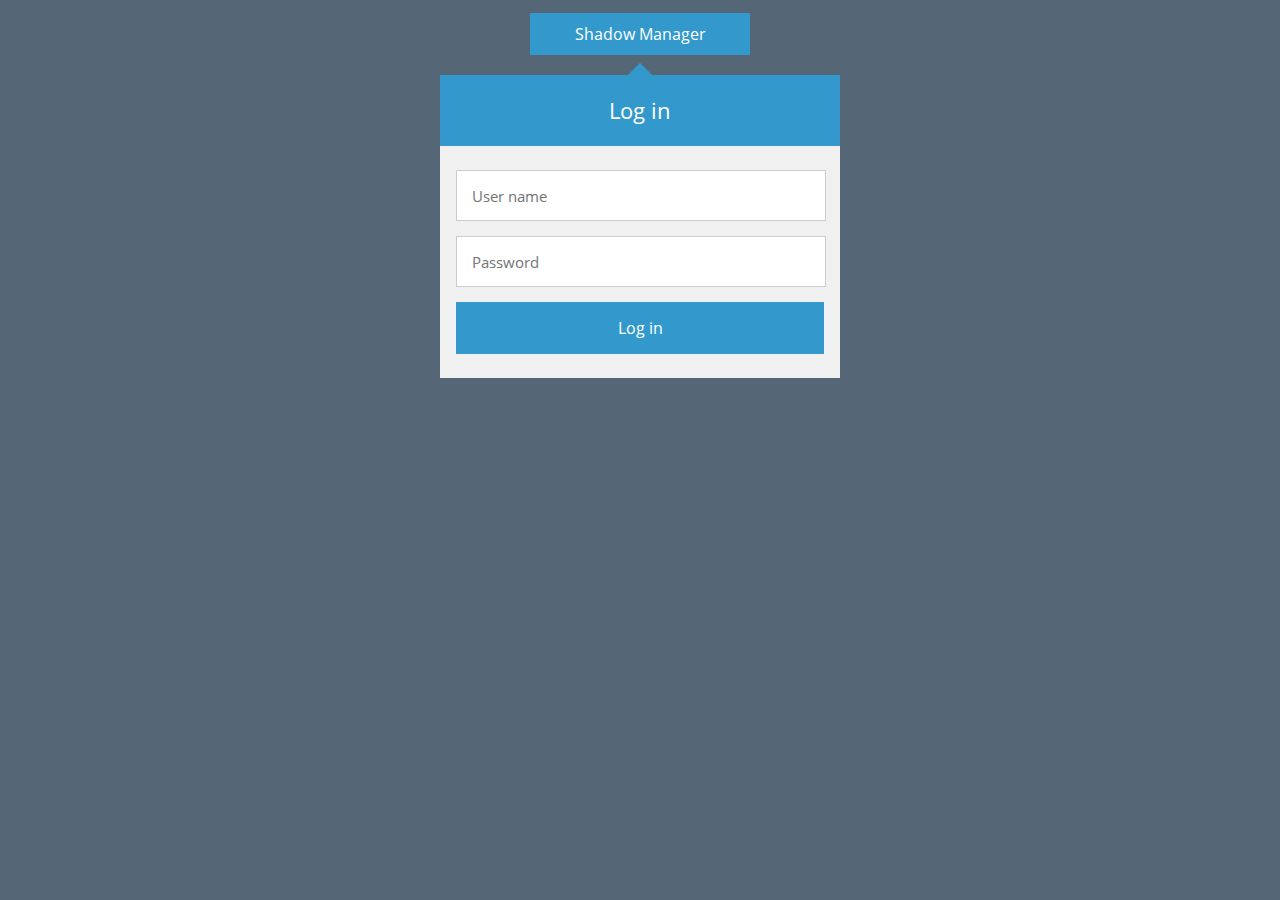
<file: login.html>
<!DOCTYPE html>
<html>

<head>

  <meta charset="UTF-8">
  <title>ShadowManager Login</title>
  <link rel="stylesheet" href="login.css" media="screen" type="text/css" />

</head>

<body>

  <div class="button" style="width:200px;">Shadow Manager</div>

<div id="login">
  <div id="triangle"></div>
  <h1>Log in</h1>
  <form action="./admin_index/login_auth.php" method="post">
    <input type="username" name="username" placeholder="User name" />
    <input type="password" name="password" placeholder="Password" />
    <input type="submit" value="Log in" />
  </form>
</div>



</body>

</html>
</file>
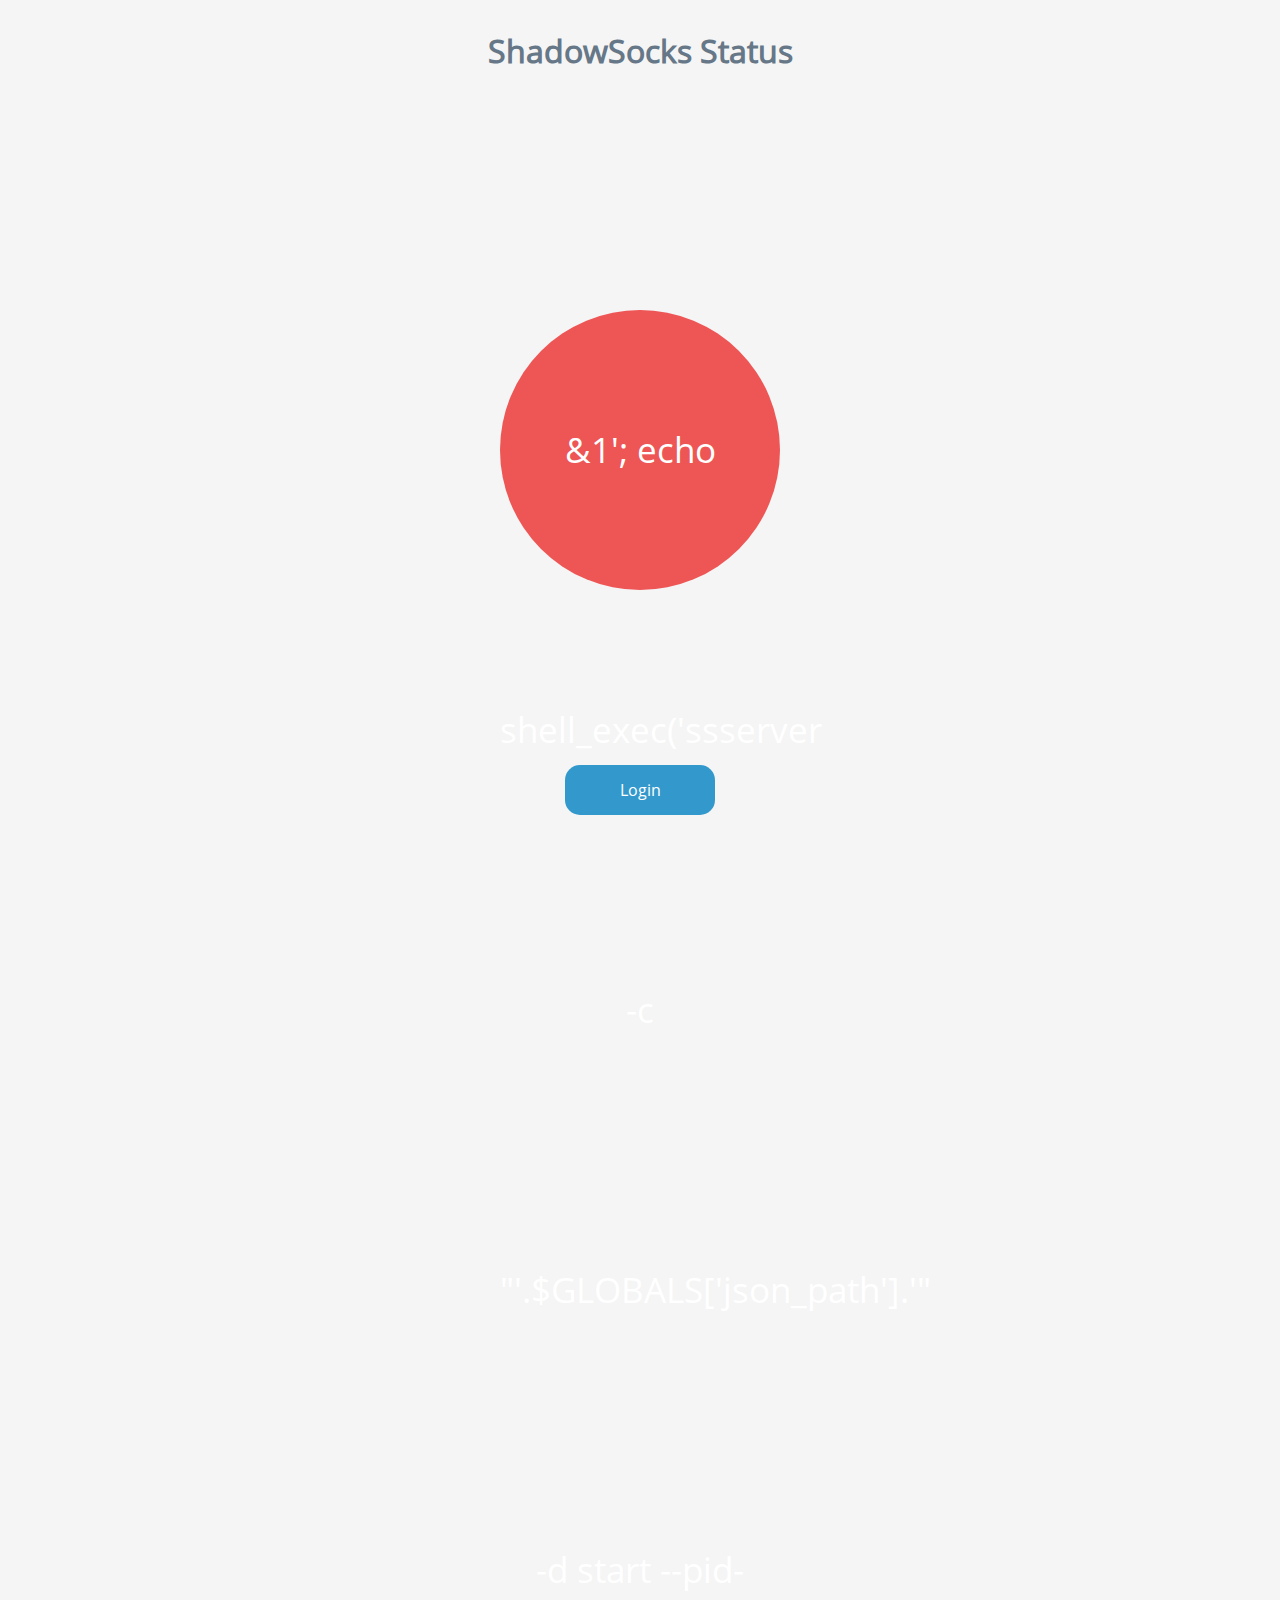
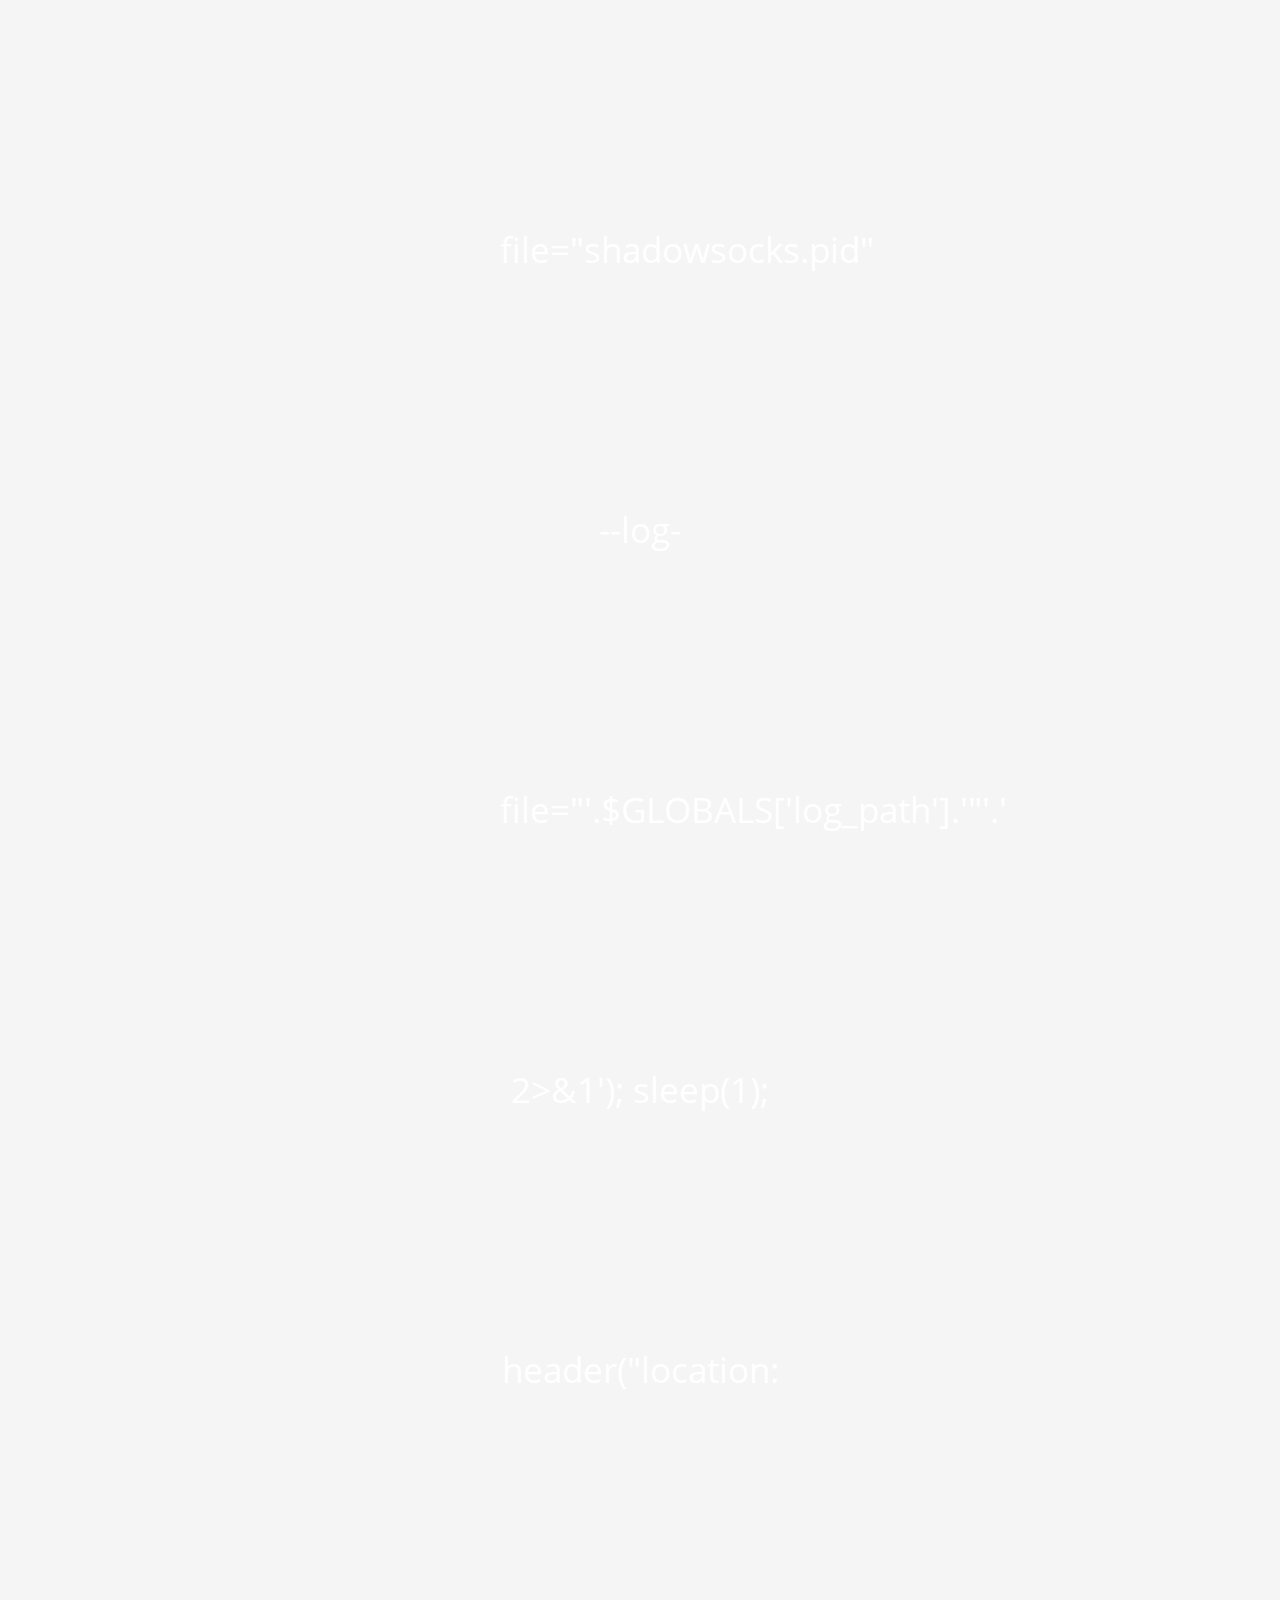
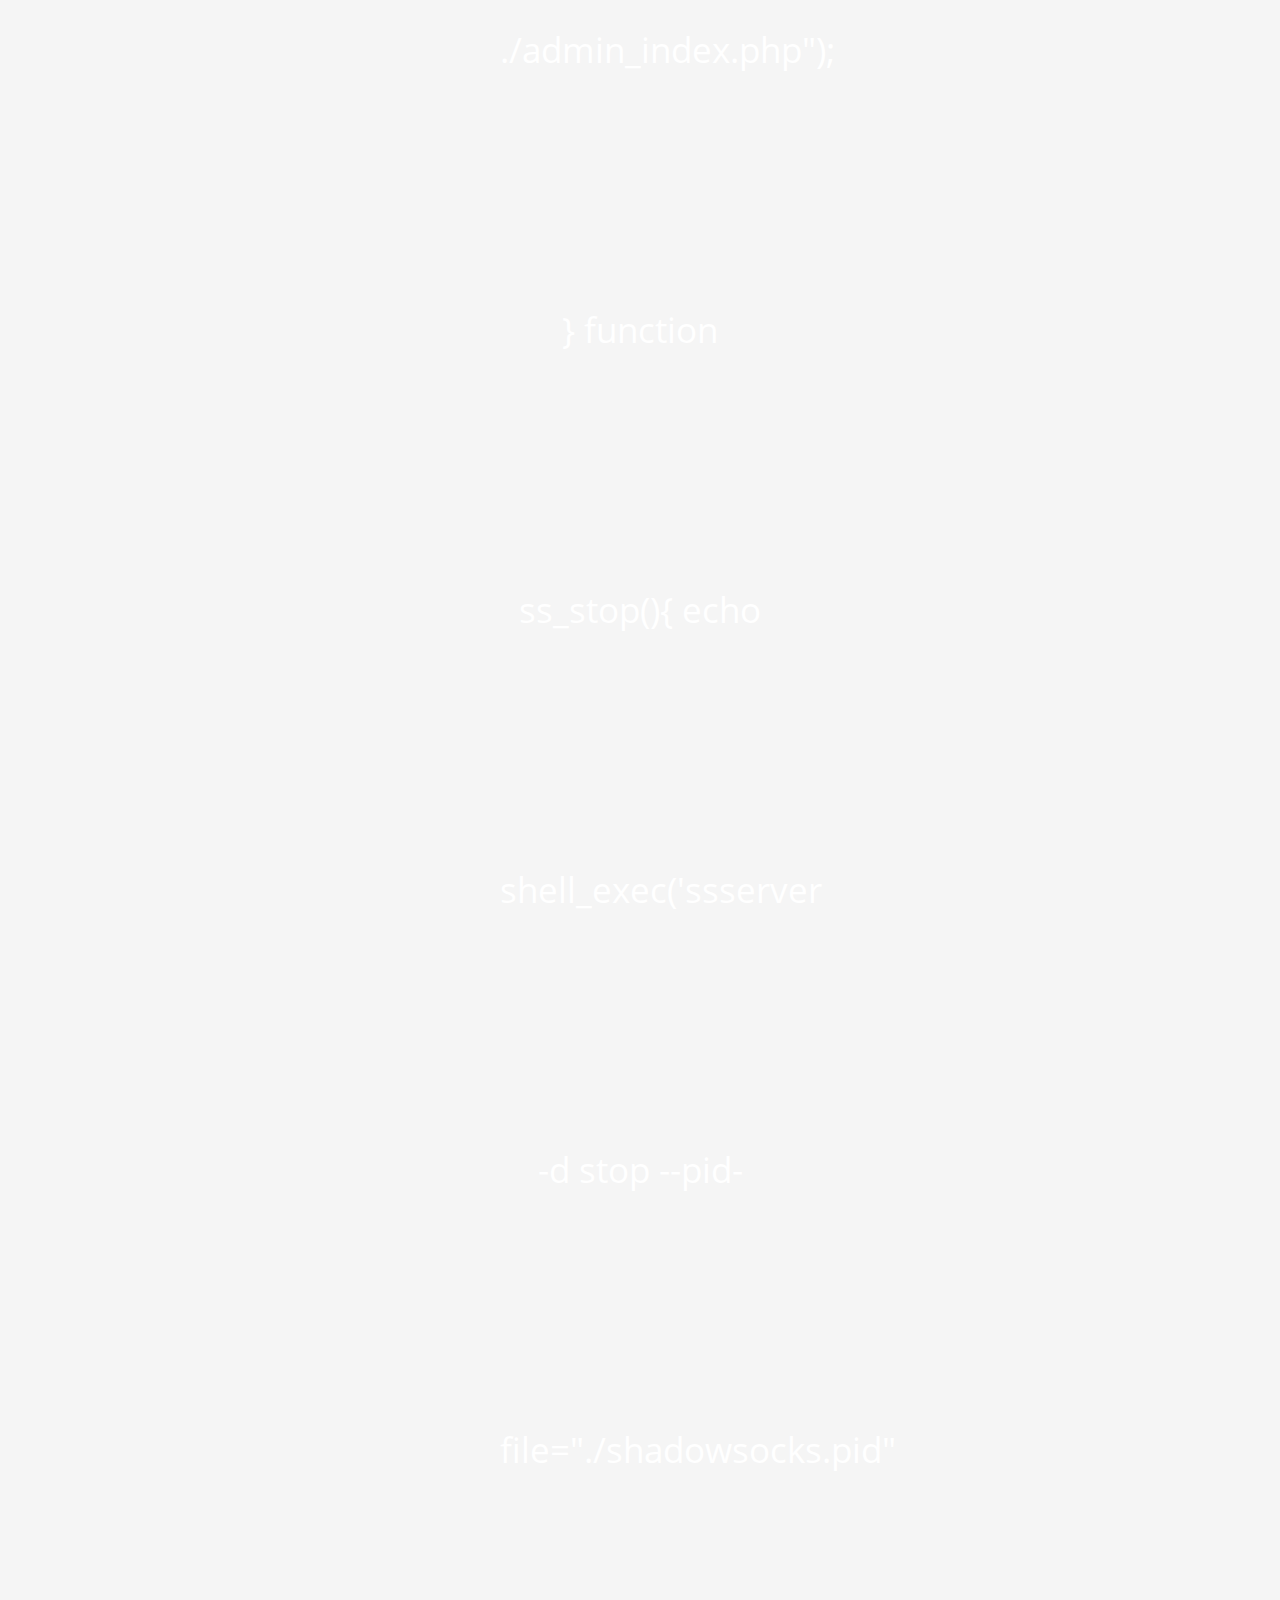
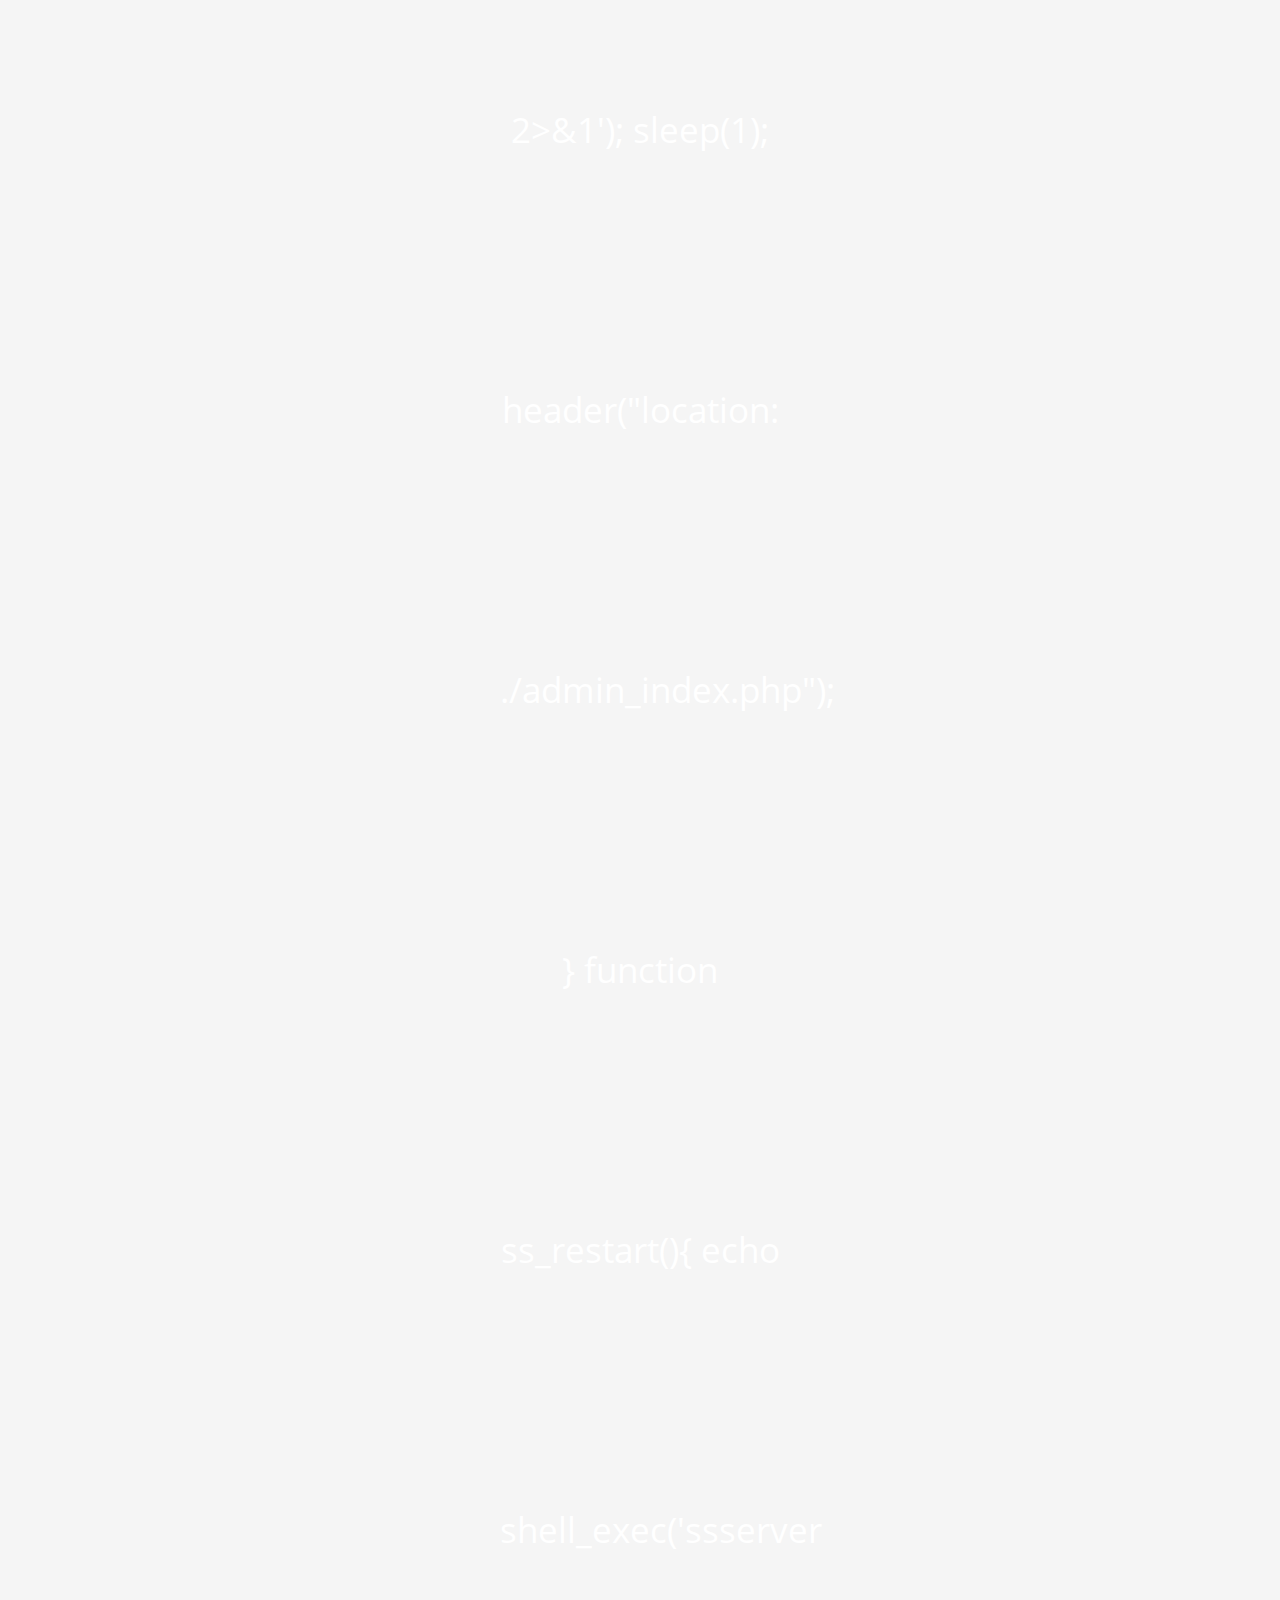
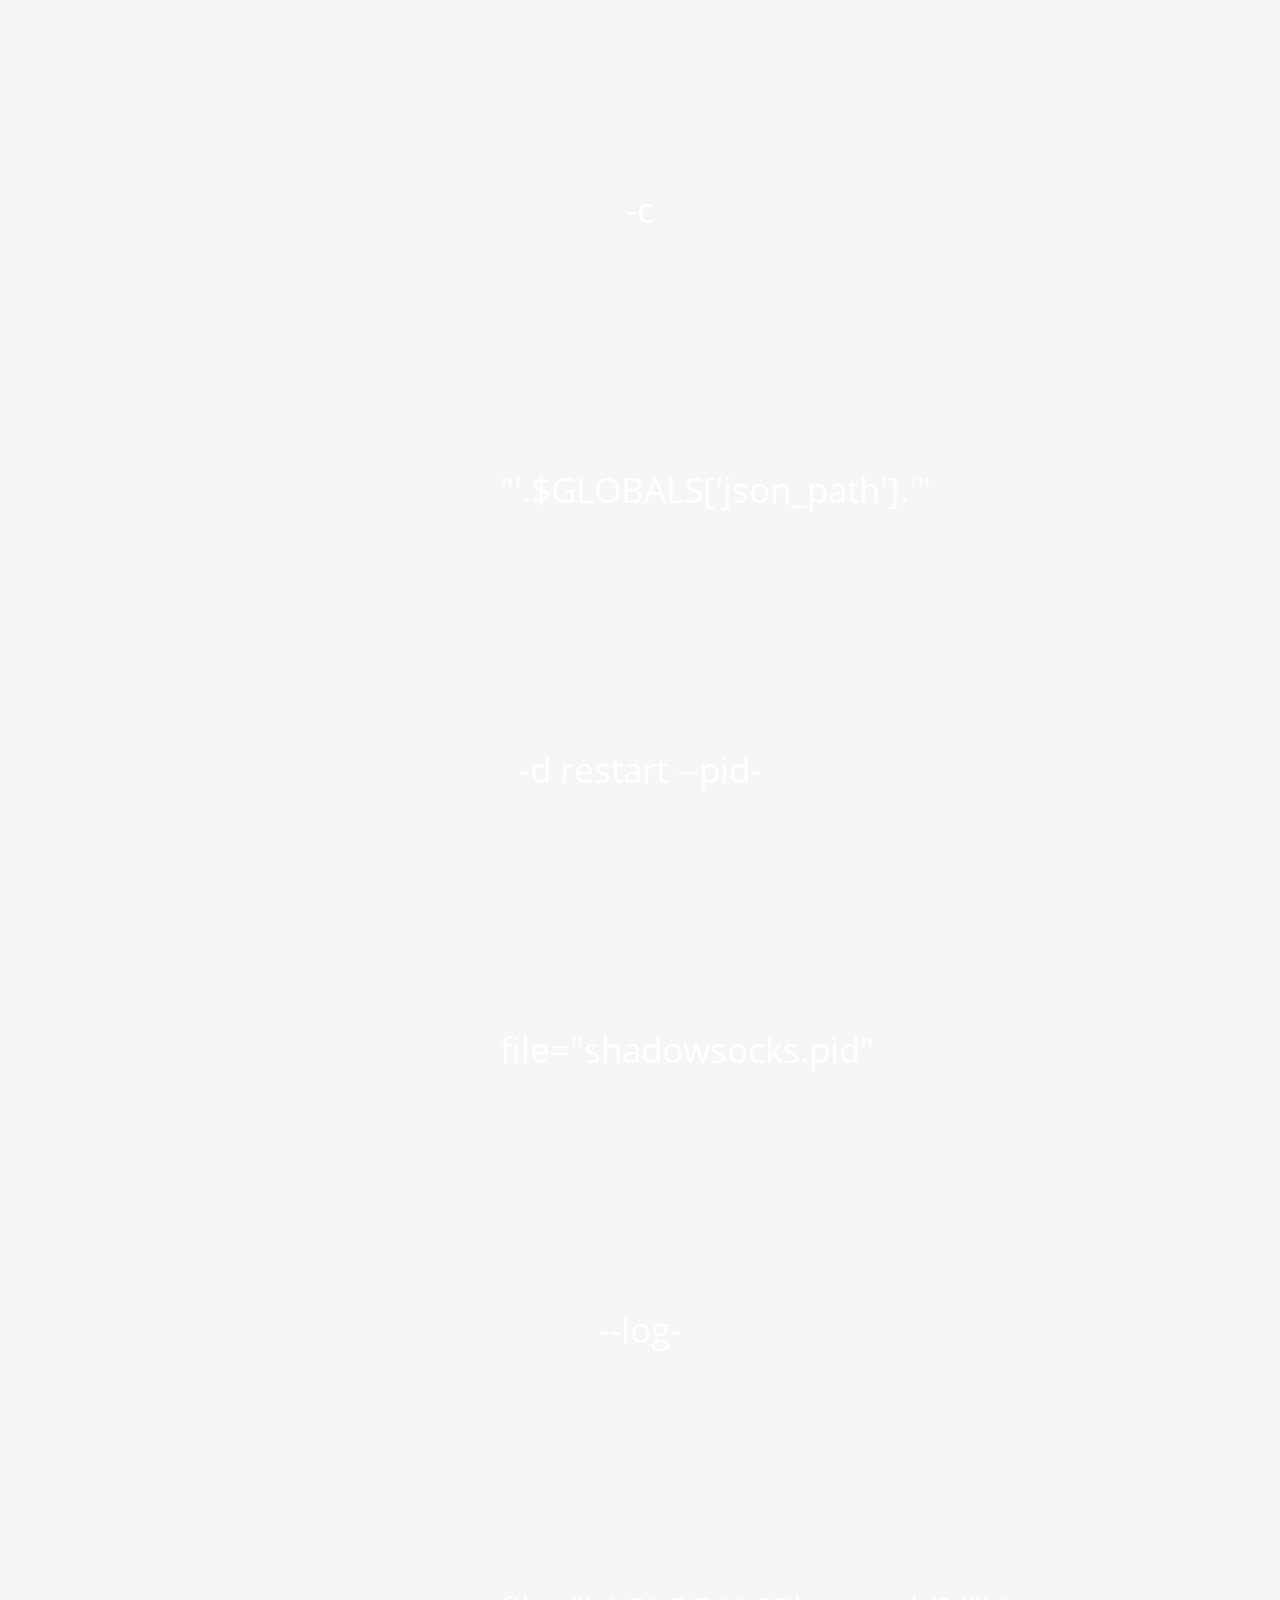
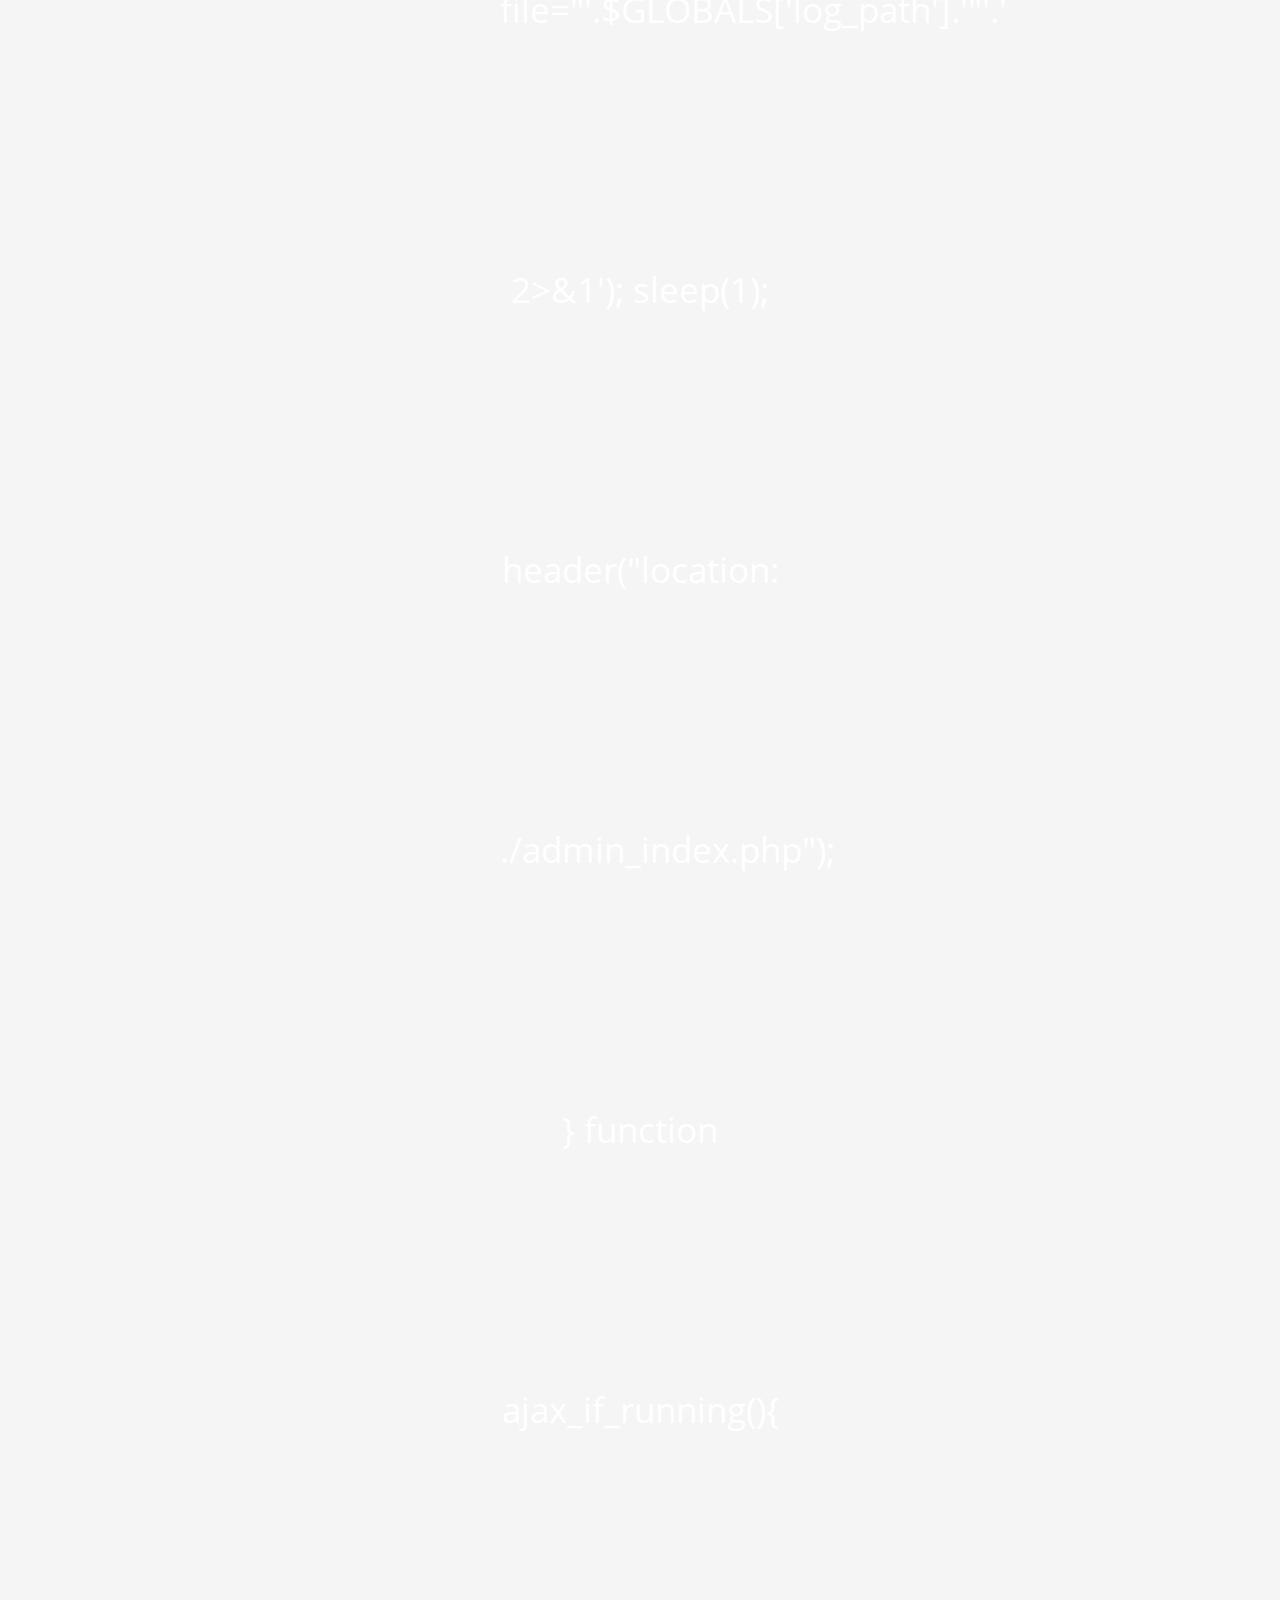
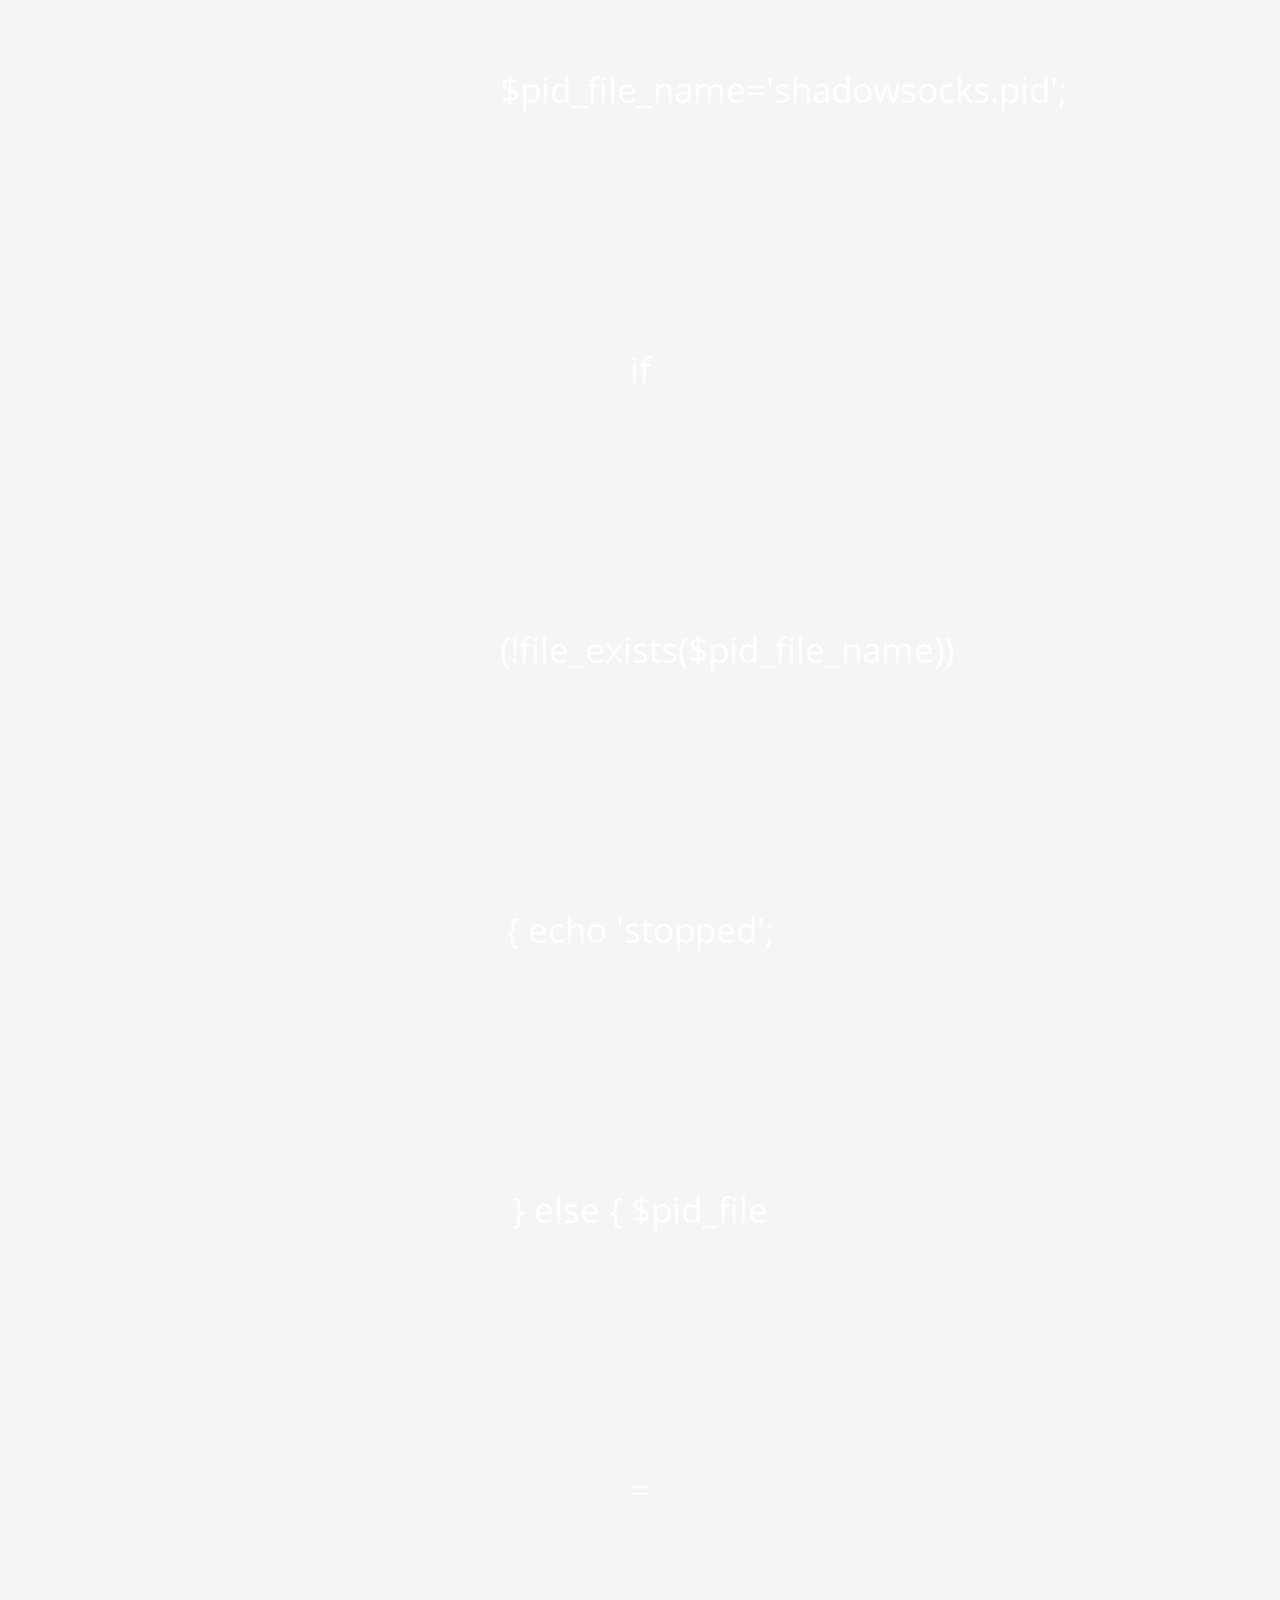
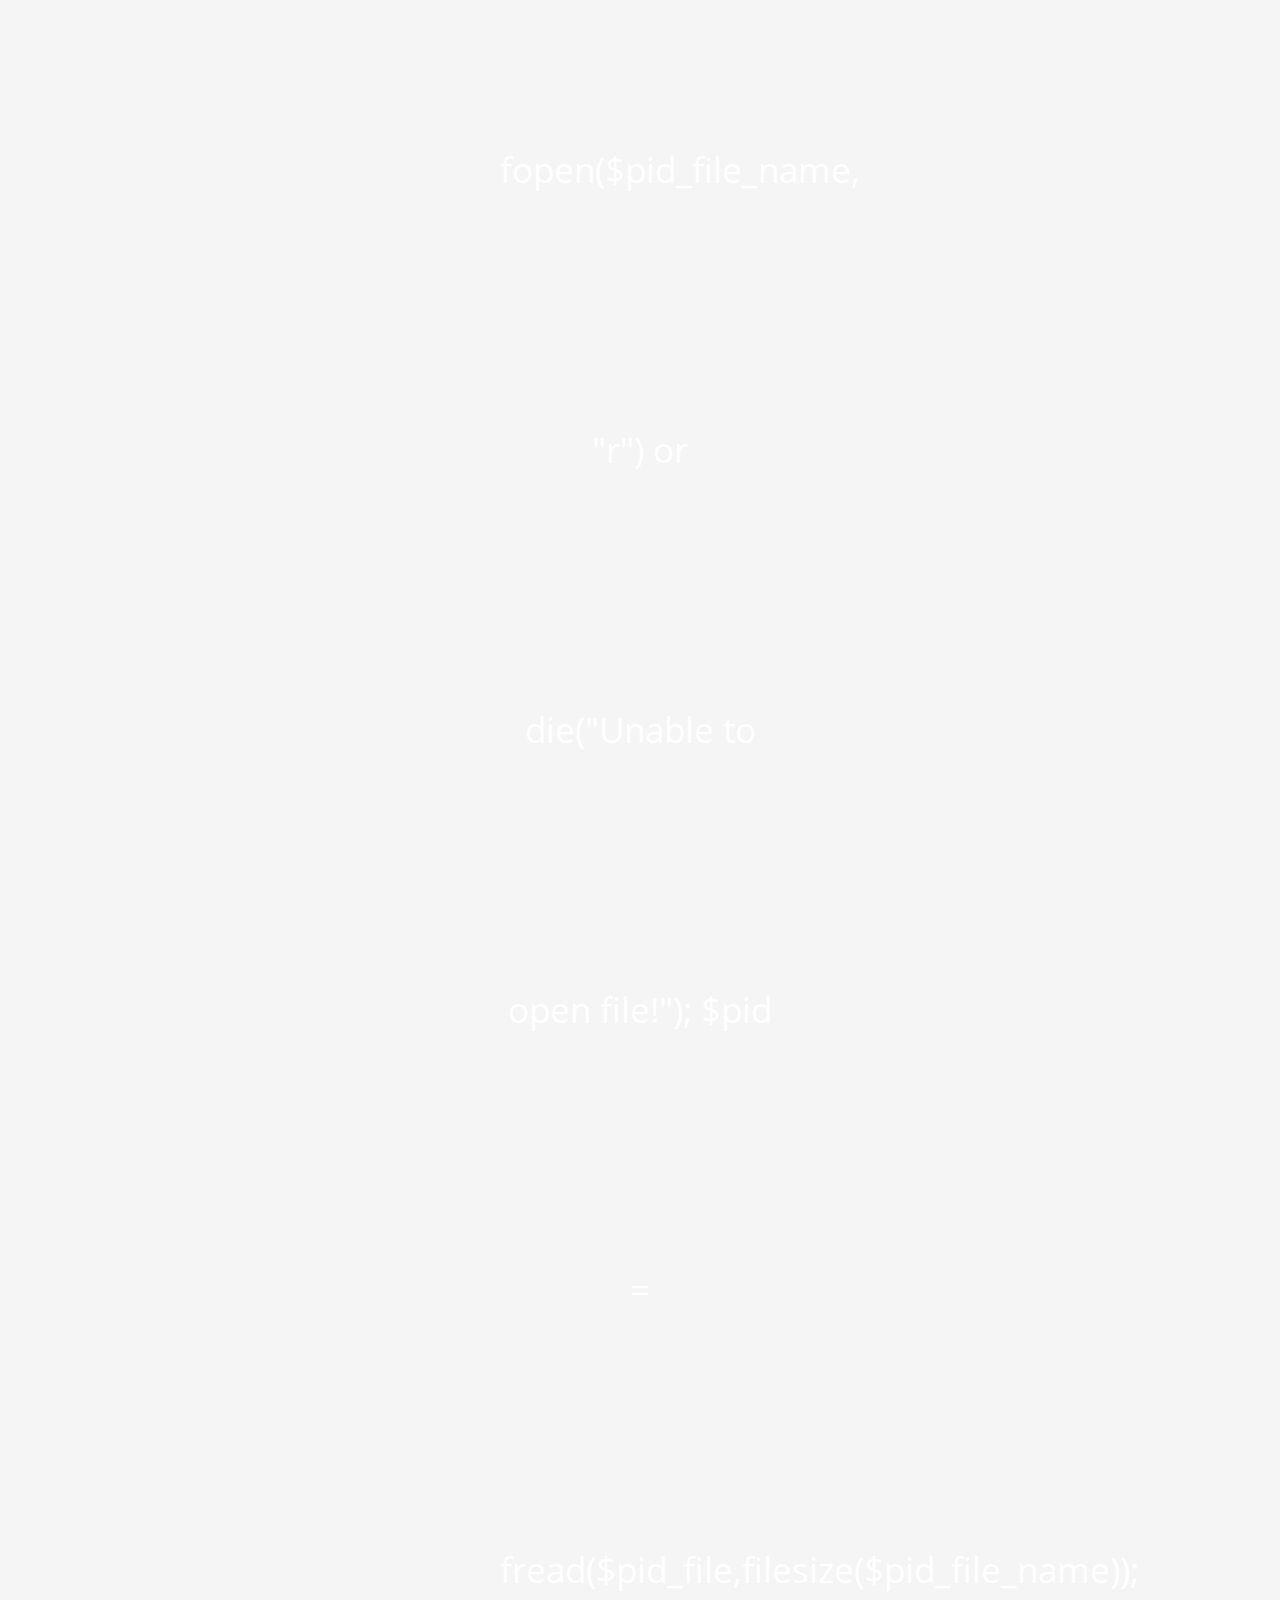
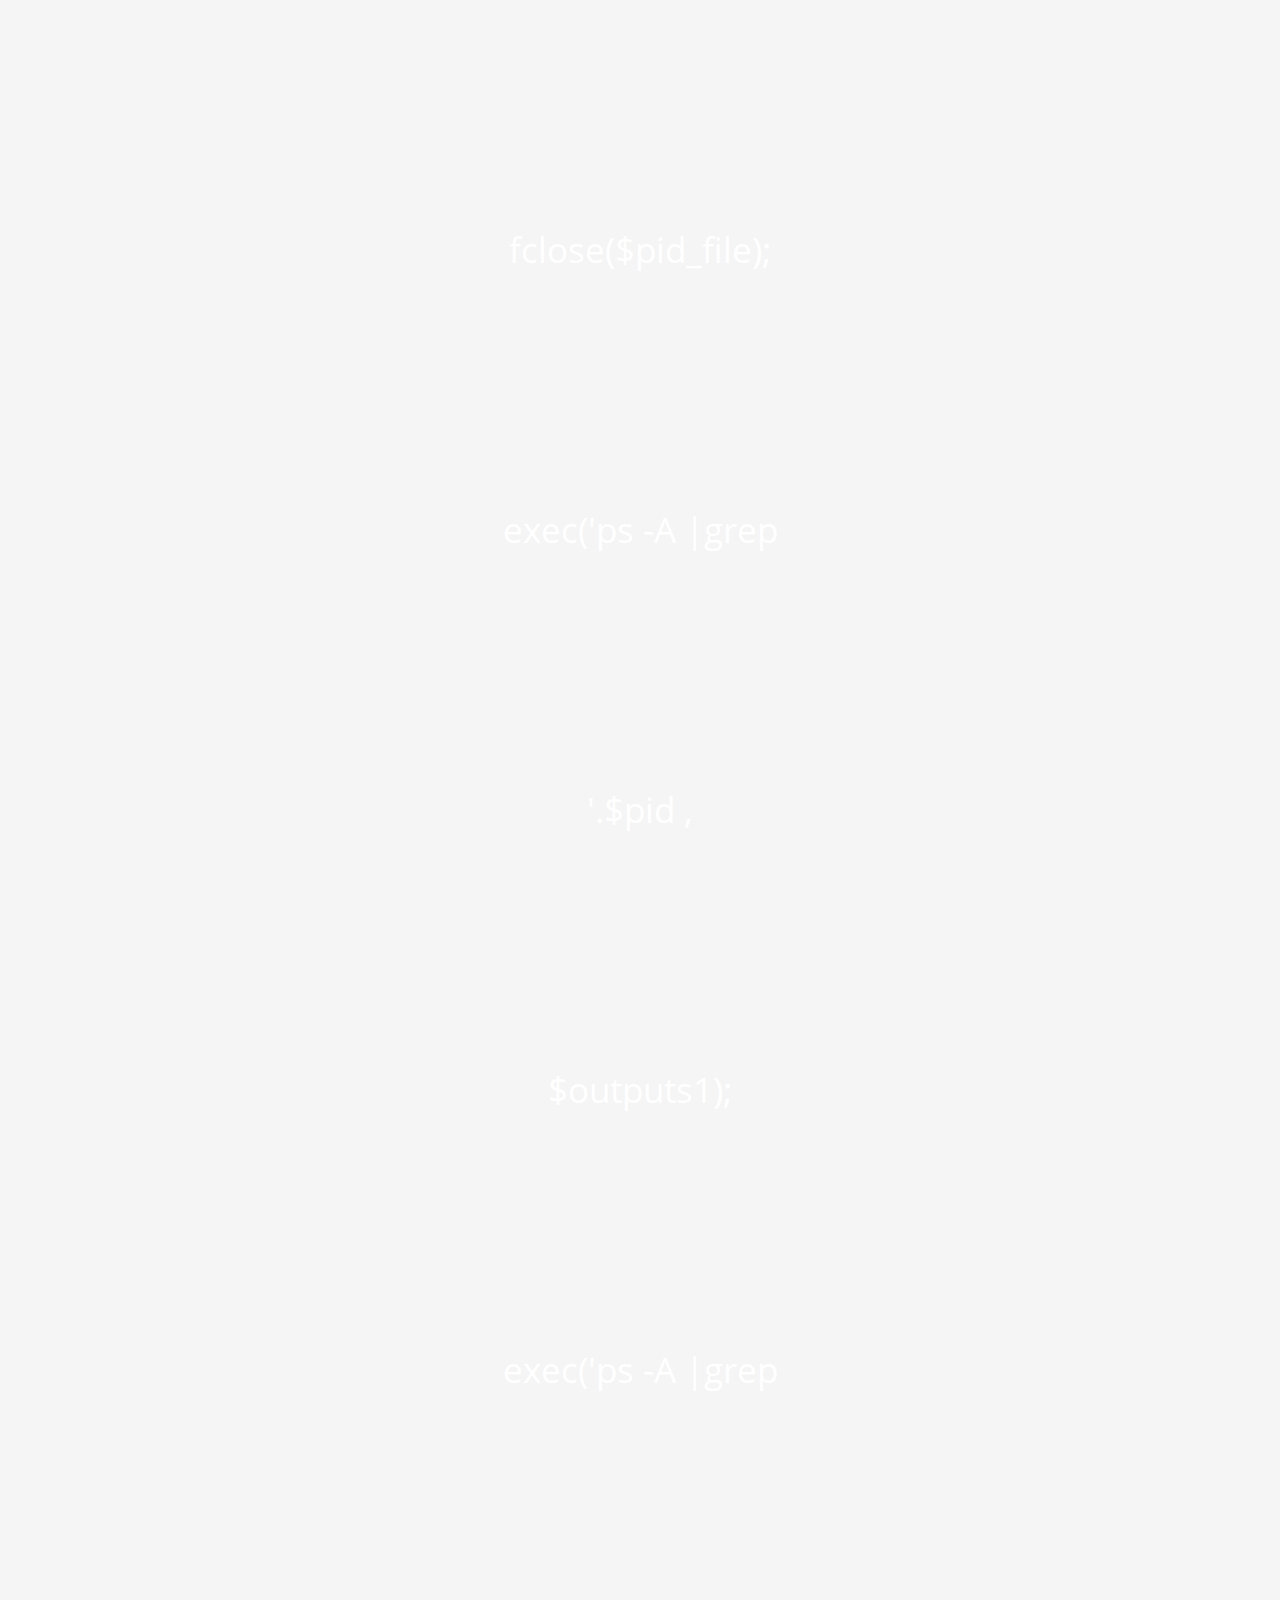
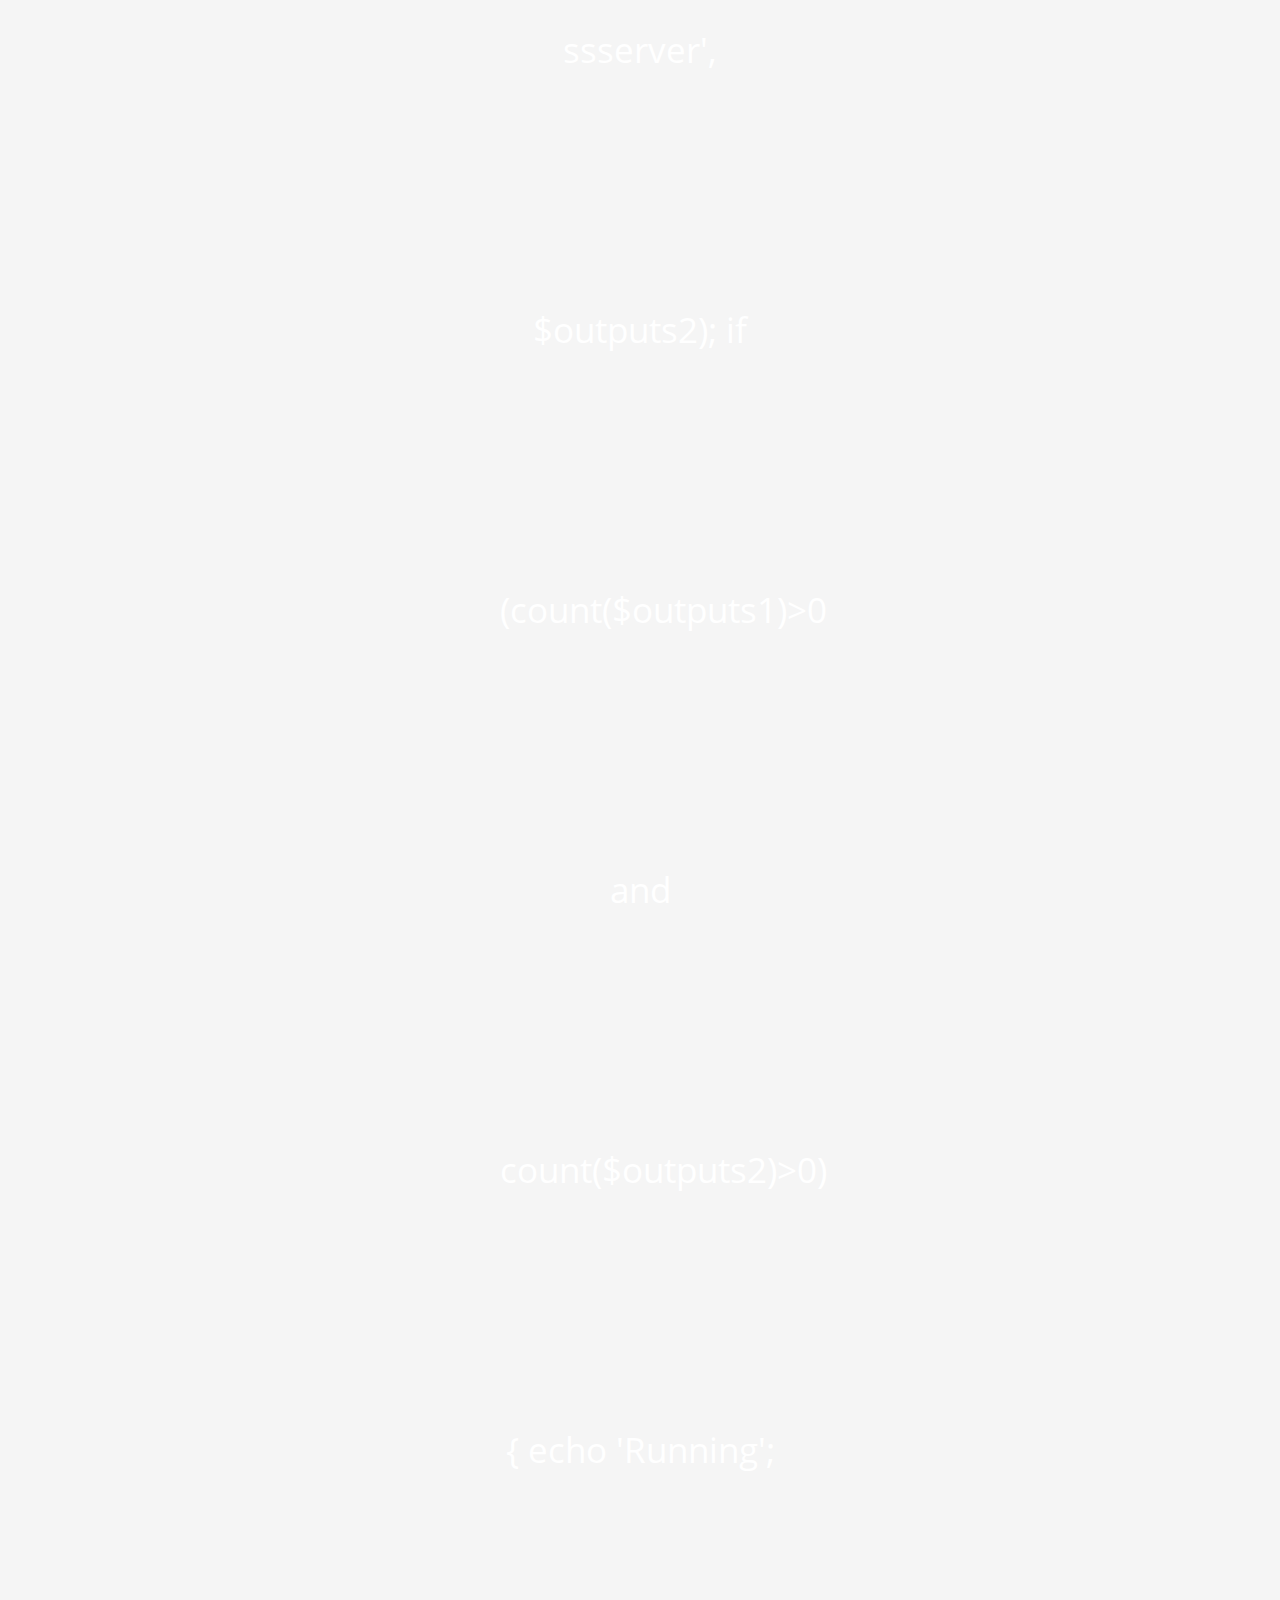
<file: status.html>
<!DOCTYPE html>
<html>
    <head>
        <link rel="stylesheet" href="status.css" media="screen" type="text/css" />
        <title>
            ShadowSock Status
        </title>
    </head>
    <body>
        <h1 id="header">
            ShadowSocks Status
        </h1>
        <div id="status_tag"></div>
        <button id="login_button" onclick="window.location.href='./login.html'">
            Login
        </button>
        <script type="text/javascript">
            if (document.getElementById('status_tag').innerHTML=="Running") {
            document.getElementById('status_tag').className="running";
            } else {
            document.getElementById('status_tag').className="stopped";
            }
        </script>
        <script>
            var t1 = window.setInterval(ajax_current_status,5000);
            function ajax_current_status(){
                var xmlhttp = new XMLHttpRequest();
                xmlhttp.onreadystatechange = function() {
                    if (xmlhttp.readyState == 4 && xmlhttp.status == 200) {
                        document.getElementById("status_tag").innerHTML = xmlhttp.responseText;
                        if (document.getElementById('status_tag').innerHTML=="Running") {
                            document.getElementById('status_tag').className="running";
                        } else {
                            document.getElementById('status_tag').className="stopped";
                        }
                    }
                }
                xmlhttp.open("GET", "./admin_index/ss_controller.php?action=if_running", true);
                xmlhttp.send();
            }
            ajax_current_status();
        </script>
    </body>
</html>
</file>
<file: login.css>
@font-face {
    font-family: myFont;
    src: url(./admin_index/OpenSans-Regular.ttf);
}

* {
    margin: 0;
    padding: 0;
}

body {
    background: #567;
    font-family: myFont;
}

.button {
    font-family: myFont;
    width: 100px;
    background: #3399cc;
    display: block;
    margin: 0 auto;
    margin-top: 1%;
    padding: 10px;
    text-align: center;
    text-decoration: none;
    color: #fff;
    cursor: pointer;
    transition: background .3s;
    -webkit-transition: background .3s;
}

.button:hover {
    background: #2288bb;
}

#login {
    width: 400px;
    margin: 0 auto;
    margin-top: 8px;
    margin-bottom: 2%;
    transition: opacity 1s;
    -webkit-transition: opacity 1s;
}

#triangle {
    width: 0;
    border-top: 12x solid transparent;
    border-right: 12px solid transparent;
    border-bottom: 12px solid #3399cc;
    border-left: 12px solid transparent;
    margin: 0 auto;
}

#login h1 {
    background: #3399cc;
    padding: 20px 0;
    font-size: 140%;
    font-weight: 300;
    text-align: center;
    color: #fff;
}

form {
    background: #f0f0f0;
    padding: 6% 4%;
}

input[type="username"], input[type="password"] {
    font-family: myFont;
    width: 92%;
    background: #fff;
    margin-bottom: 4%;
    border: 1px solid #ccc;
    padding: 4%;
    font-size: 95%;
    color: #555;
}

input[type="submit"] {
    font-family: myFont;
    width: 100%;
    background: #3399cc;
    border: 0;
    padding: 4%;
    font-size: 100%;
    color: #fff;
    cursor: pointer;
    transition: background .3s;
    -webkit-transition: background .3s;
}

input[type="submit"]:hover {
    background: #2288bb;
}
</file>
<file: status.css>
@font-face {
    font-family: myFont;
    src: url(./admin_index/OpenSans-Regular.ttf);
}

html, body {
    height: 100%;
    overflow: hidden;
    background-color: #f5f5f5;
}

#header {
    text-align: center;
    color: #678;
    font-family: myFont;
}

#login_button {
    font-family: myFont;
    background: #3399cc;
    border: 0;
    outline: 0;
    position: absolute;
    top: 85%;
    left: 50%;
    height: 50px;
    width: 150px;
    margin-left: -75px;
    font-size: 100%;
    color: #fff;
    cursor: pointer;
    transition: background .3s;
    -webkit-transition: background .3s;
    -webkit-border-radius: 15px;
}

#login_button:hover {
    background: #2288bb;
}

.stopped {
    color: white;
    background-color: #ee5555;
    position: absolute;
    border-radius: 50%;
    top: 50%;
    left: 50%;
    margin-left: -140px;
    margin-top: -140px;
    width: 280px;
    height: 280px;
    text-align: center;
    font-family: myFont;
    font-size: 35px;
    line-height: 280px;
    -webkit-font-smoothing: antialiased;
}

.running {
    color: #567;
    position: absolute;
    top: 50%;
    left: 50%;
    margin-left: -140px;
    margin-top: -140px;
    width: 280px;
    height: 280px;
    text-align: center;
    font-family: myFont;
    font-size: 35px;
    line-height: 280px;
    -webkit-font-smoothing: antialiased;
}

.running:after, .running:before {
    content: "";
    border-radius: 100%;
    position: absolute;
    top: 0;
    left: 0;
    width: 100%;
    height: 100%;
    -webkit-transform-origin: center center;
    -ms-transform-origin: center center;
    transform-origin: center center;
}

.running:after {
    box-shadow: inset 0 17.5px 0 rgba(250, 250, 0, 0.6), inset 17.5px 0 0 rgba(250, 200, 0, 0.6), inset 0 -17.5px 0 rgba(250, 150, 0, 0.6), inset -17.5px 0 0 rgba(250, 100, 0, 0.6);
    -webkit-animation: rotar 2s -0.5s linear infinite;
    animation: rotar 2s -0.5s linear infinite;
}

.running:before {
    box-shadow: inset 0 17.5px 0 rgba(0, 250, 250, 0.6), inset 17.5px 0 0 rgba(0, 200, 200, 0.6), inset 0 -17.5px 0 rgba(0, 150, 200, 0.6), inset -17.5px 0 0 rgba(0, 200, 250, 0.6);
    -webkit-animation: rotarIz 2s -0.5s linear infinite;
    animation: rotarIz 2s -0.5s linear infinite;
}

@-webkit-keyframes rotar {
    0% {
        -webkit-transform: rotateZ(0deg) scaleX(1) scaleY(1);
        transform: rotateZ(0deg) scaleX(1) scaleY(1);
    }
    50% {
        -webkit-transform: rotateZ(180deg) scaleX(0.82) scaleY(0.95);
        transform: rotateZ(180deg) scaleX(0.82) scaleY(0.95);
    }
    100% {
        -webkit-transform: rotateZ(360deg) scaleX(1) scaleY(1);
        transform: rotateZ(360deg) scaleX(1) scaleY(1);
    }
}

@keyframes rotar {
    0% {
        -webkit-transform: rotateZ(0deg) scaleX(1) scaleY(1);
        transform: rotateZ(0deg) scaleX(1) scaleY(1);
    }
    50% {
        -webkit-transform: rotateZ(180deg) scaleX(0.82) scaleY(0.95);
        transform: rotateZ(180deg) scaleX(0.82) scaleY(0.95);
    }
    100% {
        -webkit-transform: rotateZ(360deg) scaleX(1) scaleY(1);
        transform: rotateZ(360deg) scaleX(1) scaleY(1);
    }
}

@-webkit-keyframes rotarIz {
    0% {
        -webkit-transform: rotateZ(0deg) scaleX(1) scaleY(1);
        transform: rotateZ(0deg) scaleX(1) scaleY(1);
    }
    50% {
        -webkit-transform: rotateZ(-180deg) scaleX(0.95) scaleY(0.85);
        transform: rotateZ(-180deg) scaleX(0.95) scaleY(0.85);
    }
    100% {
        -webkit-transform: rotateZ(-360deg) scaleX(1) scaleY(1);
        transform: rotateZ(-360deg) scaleX(1) scaleY(1);
    }
}

@keyframes rotarIz {
    0% {
        -webkit-transform: rotateZ(0deg) scaleX(1) scaleY(1);
        transform: rotateZ(0deg) scaleX(1) scaleY(1);
    }
    50% {
        -webkit-transform: rotateZ(-180deg) scaleX(0.95) scaleY(0.85);
        transform: rotateZ(-180deg) scaleX(0.95) scaleY(0.85);
    }
    100% {
        -webkit-transform: rotateZ(-360deg) scaleX(1) scaleY(1);
        transform: rotateZ(-360deg) scaleX(1) scaleY(1);
    }
}
</file>
